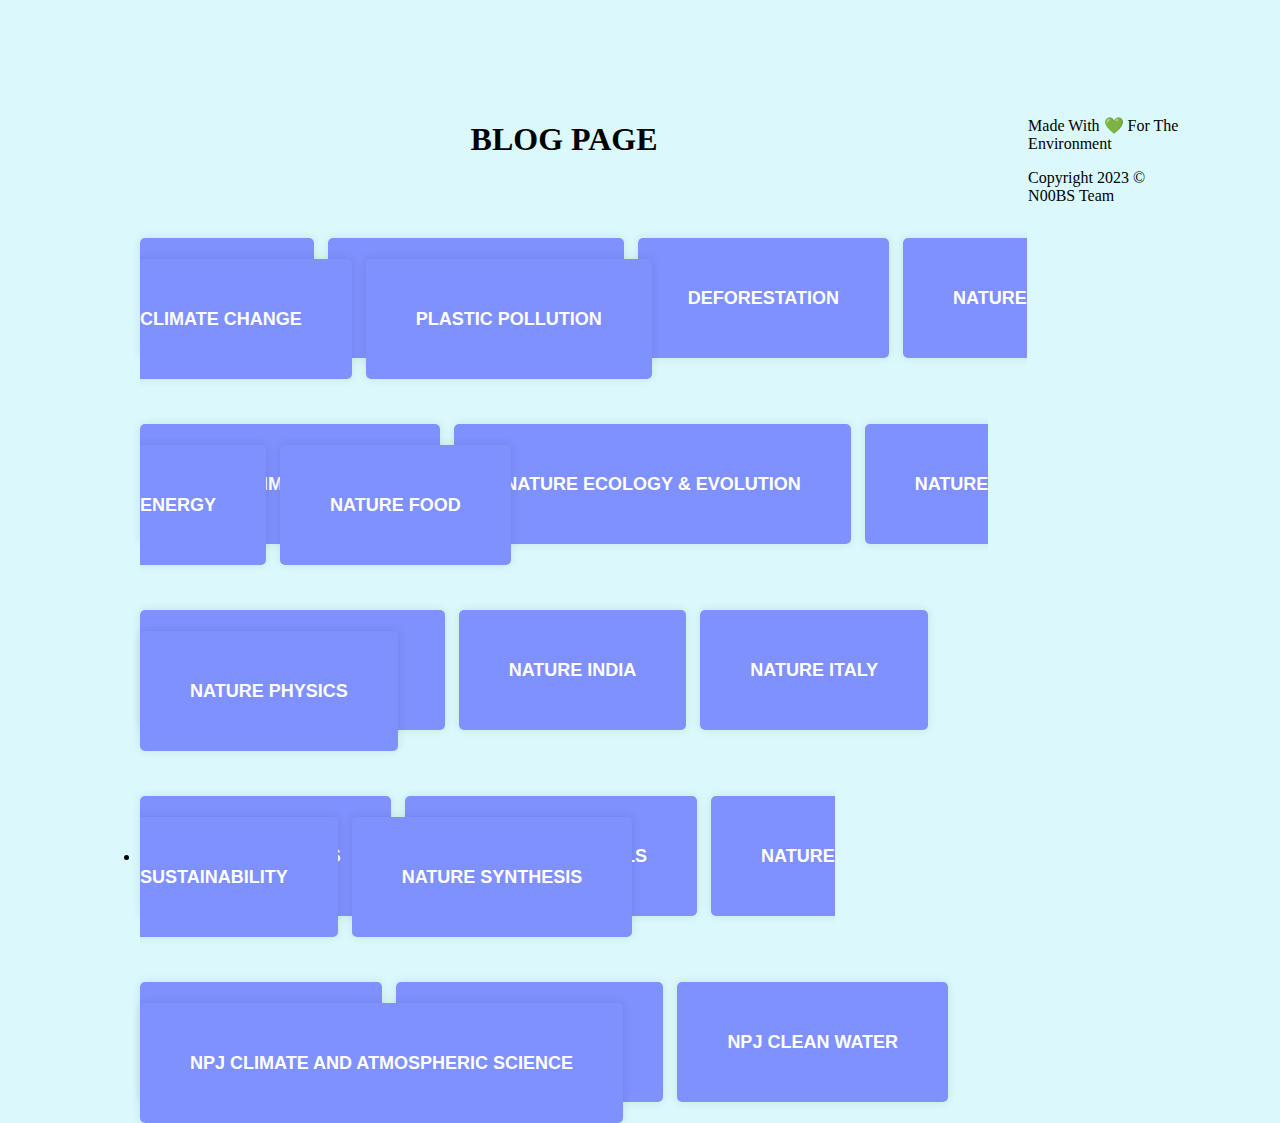
<file: journals.html>
<!DOCTYPE html>
<html lang="en" class="grade-c">
<head>
    <title>
        Nature.com
    </title>
    <link rel="stylesheet" href="journals1.css">
<meta http-equiv="X-UA-Compatible" content="IE=edge">
<meta name="applicable-device" content="pc,mobile">
<meta name="viewport" content="width=device-width,initial-scale=1.0,maximum-scale=5,user-scalable=yes">                 
    <div class="cleared pt40 pb20 ma0 border-gray-medium border-bottom-1"
        id=journals-N>
        
        <h1 align="center" >BLOG PAGE</h1>
    <ul class="ma0 cleared clean-list grid grid-10">
      <br><br><br><br><br><br>
          <a href="https://www.downtoearth.org.in/category/environment/news" target=”_blank” class="btn" >Nature</a>
        
          <a href="https://www.greenmatch.co.uk/blog/2021/09/advantages-and-disadvantages-of-renewable-energy"  class="btn">Renewable Energy</a>
        
           <a href="https://www.wwf.org.uk/learn/effects-of/deforestation" target=”_blank”  class="btn" >Deforestation</a>
           
           <a href="https://news.un.org/en/news/topic/climate-change" target=”_blank”  class="btn">Nature Climate Change</a>
        
            
          <a href="https://www.iucn.org/resources/issues-brief/marine-plastic-pollution" target=”_blank” class="btn">Plastic Pollution</a><br><br><br><br><br><br><br><br><br>
        
          <a href="https://www.un.org/waterforlifedecade/waterandsustainabledevelopment2015/stakeholders_governments_and_local_authorities.shtml" target=”_blank”  class="btn">Government's Role</a>
        
          <a href="https://www.nature.com/natecolevol/" target=”_blank”  class="btn">Nature Ecology &amp; Evolution</a>
        
            <a href="https://www.nature.com/nenergy/" target=”_blank” class="btn">Nature Energy</a>
        
          <a href="https://www.nature.com/natfood/" target=”_blank” class="btn">Nature Food</a><br><br><br><br><br><br><br><br><br>
        
            
           <a href="https://www.nature.com/ni/" target=”_blank” class="btn">Nature Immunology</a>
        
           <a href="https://www.nature.com/natindia/" target=”_blank” class="btn">Nature India</a>
        
       <a href="https://www.nature.com/natitaly/"  target=”_blank” class="btn">Nature Italy</a>
        
            
           <a href="https://www.nature.com/nphys/" target=”_blank” class="btn">Nature Physics</a><br><br><br><br><br><br><br><br><br>
        
            <li class="grid mq640-grid-12 text13 pa0 grid-6 last"><a href="https://www.nature.com/nplants/" target=”_blank” class="btn">Nature Plants</a>
        
           <a href="https://www.nature.com/nprot/" target=”_blank” class="btn">Nature Protocols</a>
        
            
        
          <a href="https://www.nature.com/natsustain/" target=”_blank” class="btn">Nature Sustainability</a>
        
        <a href="https://www.nature.com/natsynth/" target=”_blank” class="btn">Nature Synthesis</a><br><br><br><br><br><br><br><br><br>
        
         <a href="https://www.nature.com/natwater/" target=”_blank”  class="btn">Nature Water</a>
        
            
        
          <a href="https://www.nature.com/npjbiodivers/" target=”_blank”  class="btn">npj Biodiversity</a>
        
        
          <a href="https://www.nature.com/npjcleanwater/" target=”_blank”  class="btn">npj Clean Water</a>
        
        <a href="https://www.nature.com/npjclimatsci/" target=”_blank”  class="btn">npj Climate and Atmospheric Science</a>
  
        
    </ul>
    </div>


    </div>
    </div>
    </div>
    </div>
    </div>



    </div>



 
        
    


</body>
<footer class="footer">
    <p>Made With 💚 For The Environment</p>
    <p>Copyright 2023 © N00BS Team</p>
</footer>
</html>
</file>
<file: journals1.css>
body{
    margin: 100px;
    padding:0;
    height: 100vh;
    justify-content: center;
    display: flex;
    background-color: #DBF9FC;
}
.btn{
    font-family: "Roboto",sans-serif;
    font-size: 18px;
    font-weight: bold;
    background: rgb(127, 144, 255);
    width: 160px;
    margin-right: 10px;
    padding: 50px;
    text-align: center;
    text-decoration: none;
    text-transform: uppercase;
    color: #fff;
    border-radius: 5px;
    cursor: pointer;
    box-shadow: 0 0 10px rgba(0,0,0,0.1);
    -webkit-transition-duration: 0.3s;
    transition-duration: 0.3s;
    -webkit-transition-property: box-shadow,transform;
    transition-property: box-shadow,transform;
    

}


.btn:hover,.btn:focus,.btn:active{
    box-shadow: 0 0 20px rgba(0,0,0,0.5);
    -webkit-transform: scale(1.1);
    transform: scale(1.1);
}
</file>
